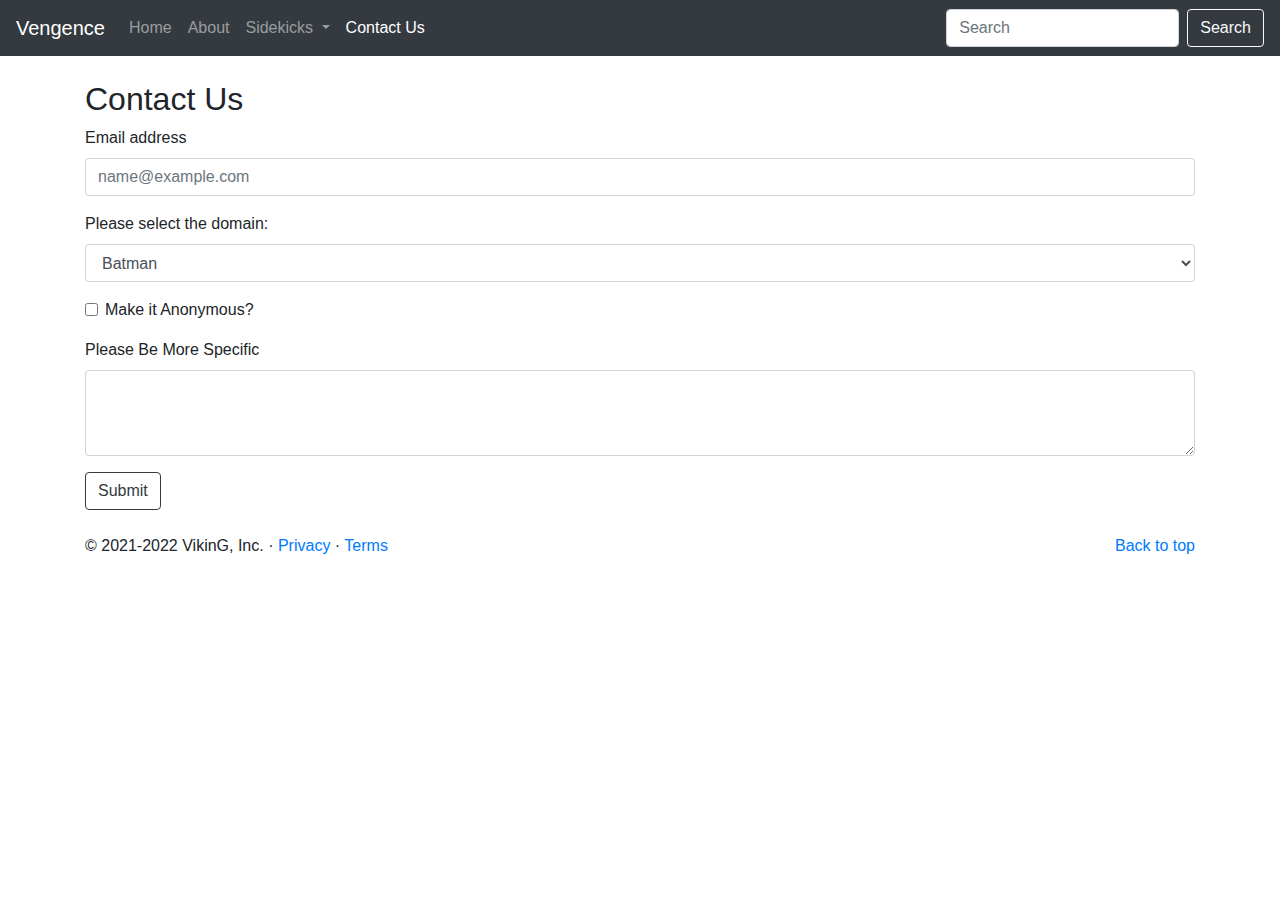
<file: contact.html>
<!DOCTYPE html>
<html lang="en">

<head>
    <!-- Required meta tags -->
    <meta charset="utf-8" />
    <meta name="viewport" content="width=device-width, initial-scale=1, shrink-to-fit=no" />
    <link rel="shortcut icon" href="favicon.ico" type="image/x-icon">
    <link rel="stylesheet" href="style.css">
    <!-- Bootstrap CSS -->
    <link rel="stylesheet" href="https://stackpath.bootstrapcdn.com/bootstrap/4.3.1/css/bootstrap.min.css"
        integrity="sha384-ggOyR0iXCbMQv3Xipma34MD+dH/1fQ784/j6cY/iJTQUOhcWr7x9JvoRxT2MZw1T" crossorigin="anonymous" />

    <title>Welcome to Gotham!</title>
</head>

<body>
    <nav class="navbar navbar-expand-lg navbar-dark bg-dark">
        <a class="navbar-brand" href="#">Vengence</a>
        <button class="navbar-toggler" type="button" data-toggle="collapse" data-target="#navbarSupportedContent"
            aria-controls="navbarSupportedContent" aria-expanded="false" aria-label="Toggle navigation">
            <span class="navbar-toggler-icon"></span>
        </button>

        <div class="collapse navbar-collapse" id="navbarSupportedContent">
            <ul class="navbar-nav mr-auto">
                <li class="nav-item">
                    <a class="nav-link" href="/BatmanBootstrap">Home</a>
                </li>
                <li class="nav-item">
                    <a class="nav-link" href="/BatmanBootstrap/about.html">About</a>
                </li>
                <li class="nav-item dropdown">
                    <a class="nav-link dropdown-toggle" href="#" id="navbarDropdown" role="button"
                        data-toggle="dropdown" aria-haspopup="true" aria-expanded="false">
                        Sidekicks
                    </a>
                    <div class="dropdown-menu" aria-labelledby="navbarDropdown">
                        <a class="dropdown-item" href="#">Robin</a>
                        <a class="dropdown-item" href="#">Nightwing</a>
                        <div class="dropdown-divider"></div>
                        <a class="dropdown-item" href="#">Batgirl</a>
                        <a class="dropdown-item" href="#">Huntress</a>
                    </div>
                </li>
                <li class="nav-item active">
                    <a class="nav-link" href="BatmanBootstrap/contact.html">Contact Us<span class="sr-only">(current)</span></a>
                </li>
            </ul>
            <form class="form-inline my-2 my-lg-0">
                <input class="form-control mr-sm-2" type="search" placeholder="Search" aria-label="Search" />
                <button class="btn btn-outline-light my-2 my-sm-0" type="submit">
                    Search
                </button>
            </form>
        </div>
    </nav>
    <div class="container my-4">
        <h2>Contact Us</h2>
        <form action="" method="POST">
            <div class="mb-3">
                <label for="exampleFormControlInput1" class="form-label">Email address</label>
                <input type="email" class="form-control" id="exampleFormControlInput1" placeholder="name@example.com">
            </div>
            <div class="form-group">
                <label for="exampleFormControlSelect1">Please select the domain: </label>
                <select class="form-control" id="exampleFormControlSelect1">
                    <option value="1">Batman</option>
                    <option value="2">Sidekicks</option>
                    <option value="3">Villains</option>
                    <option value="3">Justice League</option>
                </select>
            </div>
            <div class="form-check mb-3">
                <input class="form-check-input" type="checkbox" value="" id="flexCheckDefault">
                <label class="form-check-label" for="flexCheckDefault">
                    Make it Anonymous?
                </label>
            </div>
            <div class="mb-3">
                <label for="exampleFormControlTextarea1" class="form-label">Please Be More Specific</label>
                <textarea class="form-control" id="exampleFormControlTextarea1" rows="3"></textarea>
            </div>
            <button class="btn btn-outline-dark">Submit</button>
        </form>
    </div>
    <footer class="container">
        <p class="float-right"><a href="#">Back to top</a></p>
        <p>© 2021-2022 VikinG, Inc. · <a href="#">Privacy</a> · <a href="#">Terms</a></p>
    </footer>

    <!-- Optional JavaScript -->
    <!-- jQuery first, then Popper.js, then Bootstrap JS -->
    <script src="https://code.jquery.com/jquery-3.3.1.slim.min.js"
        integrity="sha384-q8i/X+965DzO0rT7abK41JStQIAqVgRVzpbzo5smXKp4YfRvH+8abtTE1Pi6jizo"
        crossorigin="anonymous"></script>
    <script src="https://cdnjs.cloudflare.com/ajax/libs/popper.js/1.14.7/umd/popper.min.js"
        integrity="sha384-UO2eT0CpHqdSJQ6hJty5KVphtPhzWj9WO1clHTMGa3JDZwrnQq4sF86dIHNDz0W1"
        crossorigin="anonymous"></script>
    <script src="https://stackpath.bootstrapcdn.com/bootstrap/4.3.1/js/bootstrap.min.js"
        integrity="sha384-JjSmVgyd0p3pXB1rRibZUAYoIIy6OrQ6VrjIEaFf/nJGzIxFDsf4x0xIM+B07jRM"
        crossorigin="anonymous"></script>
</body>

</html>
</file>
<file: style.css>
.carousel-control-next,
.carousel-control-prev{
    filter: invert(100%);
}
</file>
